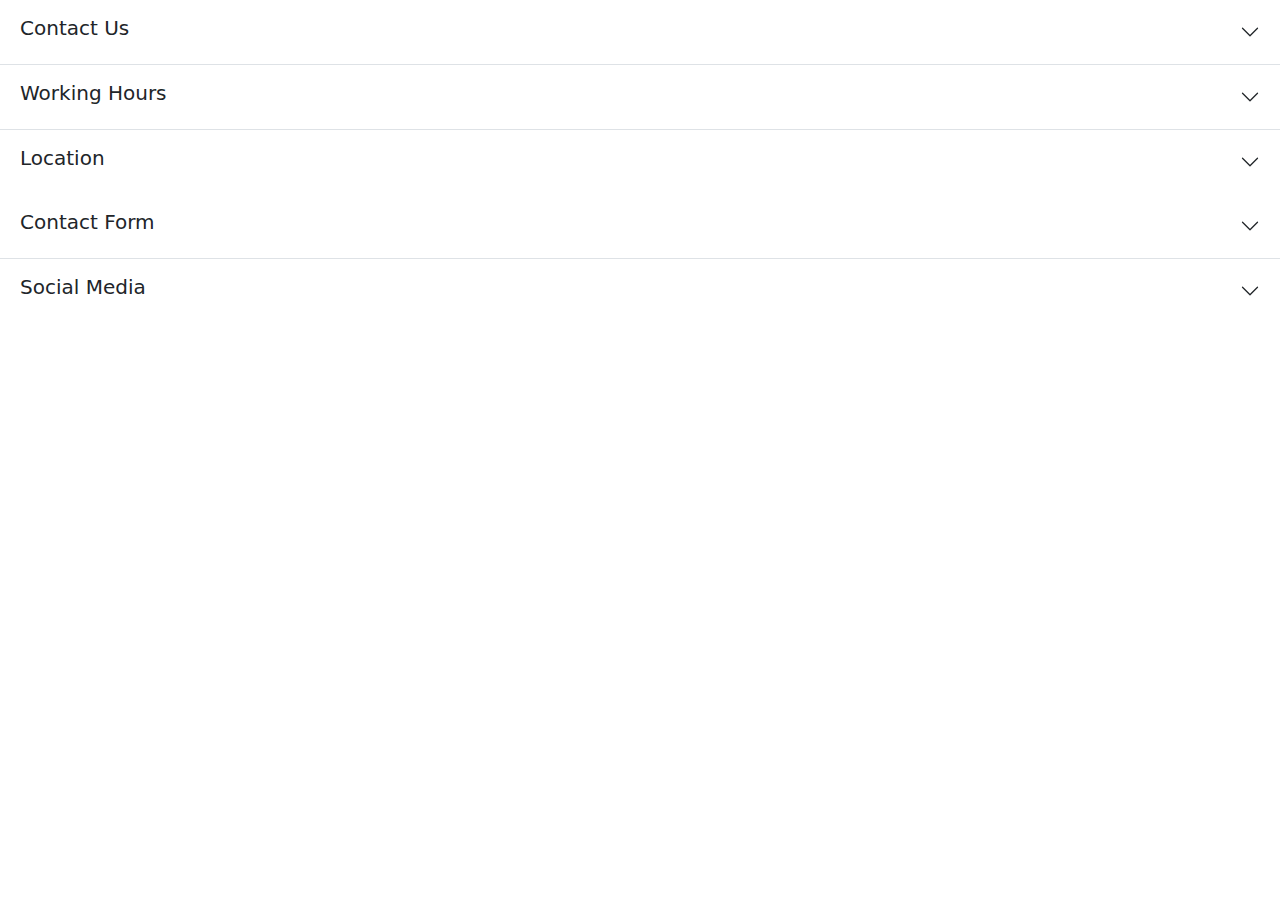
<file: contact.html>
<!doctype html>
<html lang="en">
  <head>
    <meta charset="utf-8">
    <meta name="viewport" content="width=device-width, initial-scale=1">
    <title>Bootstrap demo</title>
    <link href="https://cdn.jsdelivr.net/npm/bootstrap@5.3.3/dist/css/bootstrap.min.css" rel="stylesheet" integrity="sha384-QWTKZyjpPEjISv5WaRU9OFeRpok6YctnYmDr5pNlyT2bRjXh0JMhjY6hW+ALEwIH" crossorigin="anonymous">
  </head>
  <body>
  <style>
    #accordionFlushExample{
        display:flex;
        flex-direction: column;
    }
    #daysofweek
    {
        text-align: left;
    }
    #timeofweek
    {
        text-align: right;
    }
    .accordion-body
    {
        display:flex;
        flex-direction: column;
        align-items: center;
        font-family: "Cormorant Garamond", serif;
  font-weight:bold;
  font-size: 20px;
  font-style: italic;
    }
/*-----------contact form ------------------*/
.contact-section {
  width: 100%;
  max-width: 40rem;
  margin-left: auto;
  margin-right: auto;
  padding: 3rem 1rem;
}

.contact-intro > * + * {
  margin-top: 1rem;
}

.contact-title {
  font-size: 1.875rem;
  line-height: 2.25rem;
  font-weight: 700;
}

.contact-description {
  color: rgb(107 114 128);
}

.form-group-container {
  display: grid;
  gap: 1rem;
  margin-top: 2rem;
}

.form-group {
  display: flex;
  flex-direction: column;
}

.form-label {
  margin-bottom: 0.5rem;
}

.form-input,
.form-textarea {
  padding: 0.5rem;
  border: 1px solid #e5e7eb;
  display: flex;
  height: 2.5rem;
  width: 100%;
  border-radius: 0.375rem;
  font-size: 0.875rem;
  line-height: 1.25rem;
}

.form-input::placeholder,
.form-textarea:focus-visible {
  color: #6b7280;
}

.form-input:focus-visible,
.form-textarea:focus-visible {
  outline: 2px solid #2563eb;
  outline-offset: 2px;
}

.form-textarea {
  min-height: 120px;
}

.form-submit {
  width: 100%;
  margin-top: 1.2rem;
  background-color: #3124ca;
  color: #fff;
  padding: 13px 5px;
  border-radius: 0.375rem;
}
/*----------------------------------*/
  </style>
  <link rel="preconnect" href="https://fonts.googleapis.com">
  <link rel="preconnect" href="https://fonts.gstatic.com" crossorigin>
  <link href="https://fonts.googleapis.com/css2?family=Bodoni+Moda+SC:ital,opsz,wght@0,6..96,400..900;1,6..96,400..900&family=Cormorant+Garamond:ital,wght@0,300;0,400;0,500;0,600;0,700;1,300;1,400;1,500;1,600;1,700&family=EB+Garamond:ital,wght@0,400..800;1,400..800&family=Italianno&family=Libre+Baskerville:ital,wght@0,400;0,700;1,400&family=Montserrat:ital,wght@0,100..900;1,100..900&family=Playfair+Display:ital,wght@0,400..900;1,400..900&family=Playwrite+CU:wght@100..400&family=Poppins:ital,wght@0,100;0,200;0,300;0,400;0,500;0,600;0,700;0,800;0,900;1,100;1,200;1,300;1,400;1,500;1,600;1,700;1,800;1,900&display=swap" rel="stylesheet">
  <link rel="stylesheet" href="./contact.css">
  <!-----------------------CONTACT FORM --------------------------->

    <div class="accordion accordion-flush" id="accordionFlushExample">
        <div class="accordion-item">
          <h2 class="accordion-header">
            <button class="accordion-button collapsed" type="button" data-bs-toggle="collapse" data-bs-target="#flush-collapseOne" aria-expanded="false" aria-controls="flush-collapseOne">
          <h5>Contact Us</h5>
            </button>
          </h2>
          <div id="flush-collapseOne" class="accordion-collapse collapse" data-bs-parent="#accordionFlushExample">
            <div class="accordion-body">
                <div id="phone">Phone Number:<a href="tel:+17057721677">+17057721677</a></div>
                <div id="email">Email Id:<a href="mailto@melvinx143@gmail.com">kawarthabarbershop@gmail.com</a></div>
            </div>
          </div>
        </div>
    <!-----------------WORKING HOURS----------------------------->
        <div class="accordion-item">
          <h2 class="accordion-header">
            <button class="accordion-button collapsed" type="button" data-bs-toggle="collapse" data-bs-target="#flush-collapseTwo" aria-expanded="false" aria-controls="flush-collapseTwo">
           <h5>Working Hours</h5>
      
            </button>
          </h2>
          <div id="flush-collapseTwo" class="accordion-collapse collapse" data-bs-parent="#accordionFlushExample">
            <div class="accordion-body">
                <div id="weeks">
                    <span id="weekday">Sunday</span>
                <span id="timeofweek">12pm-6pm</span>
                </div>
                <div id="weeks">
                    <span id="weekday">Monday</span>
                <span id="timeofweek">10am-8pm</span>
                </div>
                <div id="weeks">
                    <span id="weekday">Tuesday</span>
                <span id="timeofweek">10am-8pm</span>
                </div>
                <div id="weeks">
                    <span id="weekday">Wednesday</span>
                <span id="timeofweek">10am-8pm</span>
                </div>
                <div id="weeks">
                    <span id="weekday">Thursday</span>
                <span id="timeofweek">10am-8pm</span>
                </div>
                <div id="weeks">
                    <span id="weekday">Friday</span>
                <span id="timeofweek">Closed</span>
                </div>
                <div id="weeks">
                    <span id="weekday">Saturday</span>
                <span id="timeofweek">11am-6pm</span>
                </div>
            </div>
          </div>
        </div>
<!--------------------------------------------------------------------->
<!---------------------LOCATION------------------------------------------>
        <div class="accordion-item">
          <h2 class="accordion-header">
            <button class="accordion-button collapsed" type="button" data-bs-toggle="collapse" data-bs-target="#flush-collapseThree" aria-expanded="false" aria-controls="flush-collapseThree">
             <h5>Location</h5>
            </button>
          </h2>
          <div id="flush-collapseThree" class="accordion-collapse collapse" data-bs-parent="#accordionFlushExample">
            <div class="accordion-body">
                <iframe src="https://www.google.com/maps/embed?pb=!1m18!1m12!1m3!1d2855.441877593795!2d-78.32224737828088!3d44.30086569760933!2m3!1f0!2f0!3f0!3m2!1i1024!2i768!4f13.1!3m3!1m2!1s0x89d58db7302767a3%3A0xdf7d8d3dd87f2041!2sKawartha%20barbershop!5e0!3m2!1sen!2sca!4v1721971137745!5m2!1sen!2sca" width="1200" height="450" style="border:0;" allowfullscreen="" loading="lazy" referrerpolicy="no-referrer-when-downgrade"></iframe>
            </div>
          </div>
        </div>
      </div>
    <!--------------------------------------------------------------->
    <!-----------------CONTACT FORM------------------------------->
    <div class="accordion accordion-flush" id="accordionFlushExample">
        <div class="accordion-item">
          <h2 class="accordion-header">
            <button class="accordion-button collapsed" type="button" data-bs-toggle="collapse" data-bs-target="#flush-collapseOne" aria-expanded="false" aria-controls="flush-collapseOne">
          <h5>Contact Form</h5>
            </button>
          </h2>
          <div id="flush-collapseOne" class="accordion-collapse collapse" data-bs-parent="#accordionFlushExample">
            <div class="accordion-body">
                <section class="contact-section">
                    <div class="contact-intro">
                      <h2 class="contact-title">Get in Touch</h2>
                      <p class="contact-description">
                        Fill out the form below and we'll get back to you as soon as possible.
                      </p>
                    </div>
                  
                    <form class="contact-form" action="https://api.web3forms.com/submit" method="POST">
                  
                      <input type="hidden" name="access_key" value="YOUR_ACCESS_KEY_HERE" />
                      <input type="hidden" name="subject" value="New Contact Form Submission from Web3Forms" />
                      <input type="hidden" name="from_name" value="My Website" />
                      <!-- More custom ization options available in the docs: https://docs.web3forms.com -->
                  
                      <div class="form-group-container">
                        <div class="form-group">
                          <label for="name" class="form-label">Name</label>
                          <input id="name" name="name" class="form-input" placeholder="Your name" type="text" />
                        </div>
                        <div class="form-group">
                          <label for="email" class="form-label">Email</label>
                          <input id="email" name="email" class="form-input" placeholder="Your email" type="email" />
                        </div>
                        <div class="form-group">
                          <label for="phone" class="form-label">Phone</label>
                          <input id="phone" name="phone" class="form-input" placeholder="+1 (234) 56789" type="text" />
                        </div>
                        <div class="form-group">
                          <label for="message" class="form-label">Message</label>
                          <textarea class="form-textarea" id="message" name="message" placeholder="Your message"></textarea>
                        </div>
                      </div>
                      <button class="form-submit" type="submit">Send Message</button>
                    </form>
                  
                  </section>
            </div>
          </div>
        </div>

    <!--------------------------------------------------------------->
    <div class="accordion-item">
        <h2 class="accordion-header">
          <button class="accordion-button collapsed" type="button" data-bs-toggle="collapse" data-bs-target="#flush-collapseTwo" aria-expanded="false" aria-controls="flush-collapseTwo">
         <h5>Social Media</h5>
    
          </button>
        </h2>
        <div id="flush-collapseTwo" class="accordion-collapse collapse" data-bs-parent="#accordionFlushExample">
          <div class="accordion-body">
              <div id="socialmedia">
           Click Here: <a href="https://www.instagram.com/kawarthabarbershop?utm_source=ig_web_button_share_sheet&igsh=ZDNlZDc0MzIxNw==">Instagram</a>
          </div>
        </div>
      </div>
    <!--------------------CONTACT FORM-------------------------------->


    <!-------------------------------------------------------------->















    <script src="https://cdn.jsdelivr.net/npm/bootstrap@5.3.3/dist/js/bootstrap.bundle.min.js" integrity="sha384-YvpcrYf0tY3lHB60NNkmXc5s9fDVZLESaAA55NDzOxhy9GkcIdslK1eN7N6jIeHz" crossorigin="anonymous"></script>
  </body>
</html>
</file>
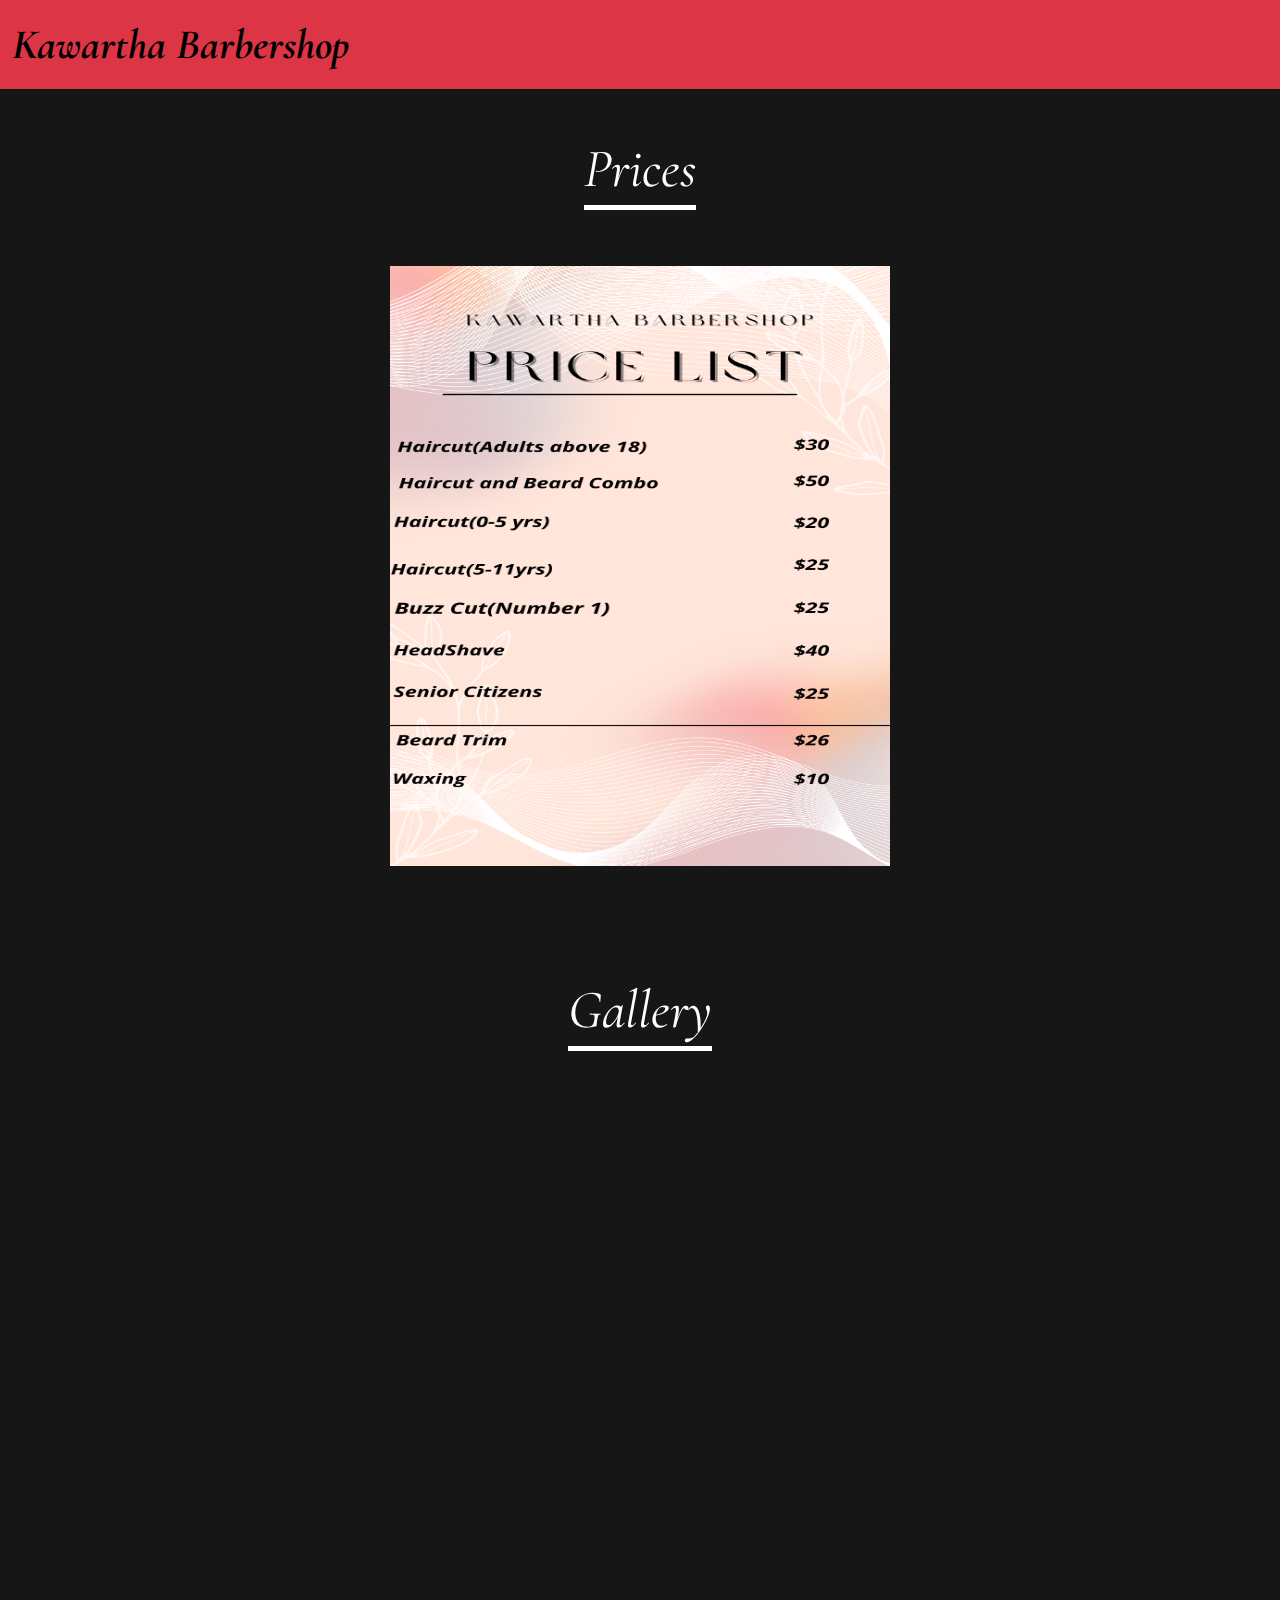
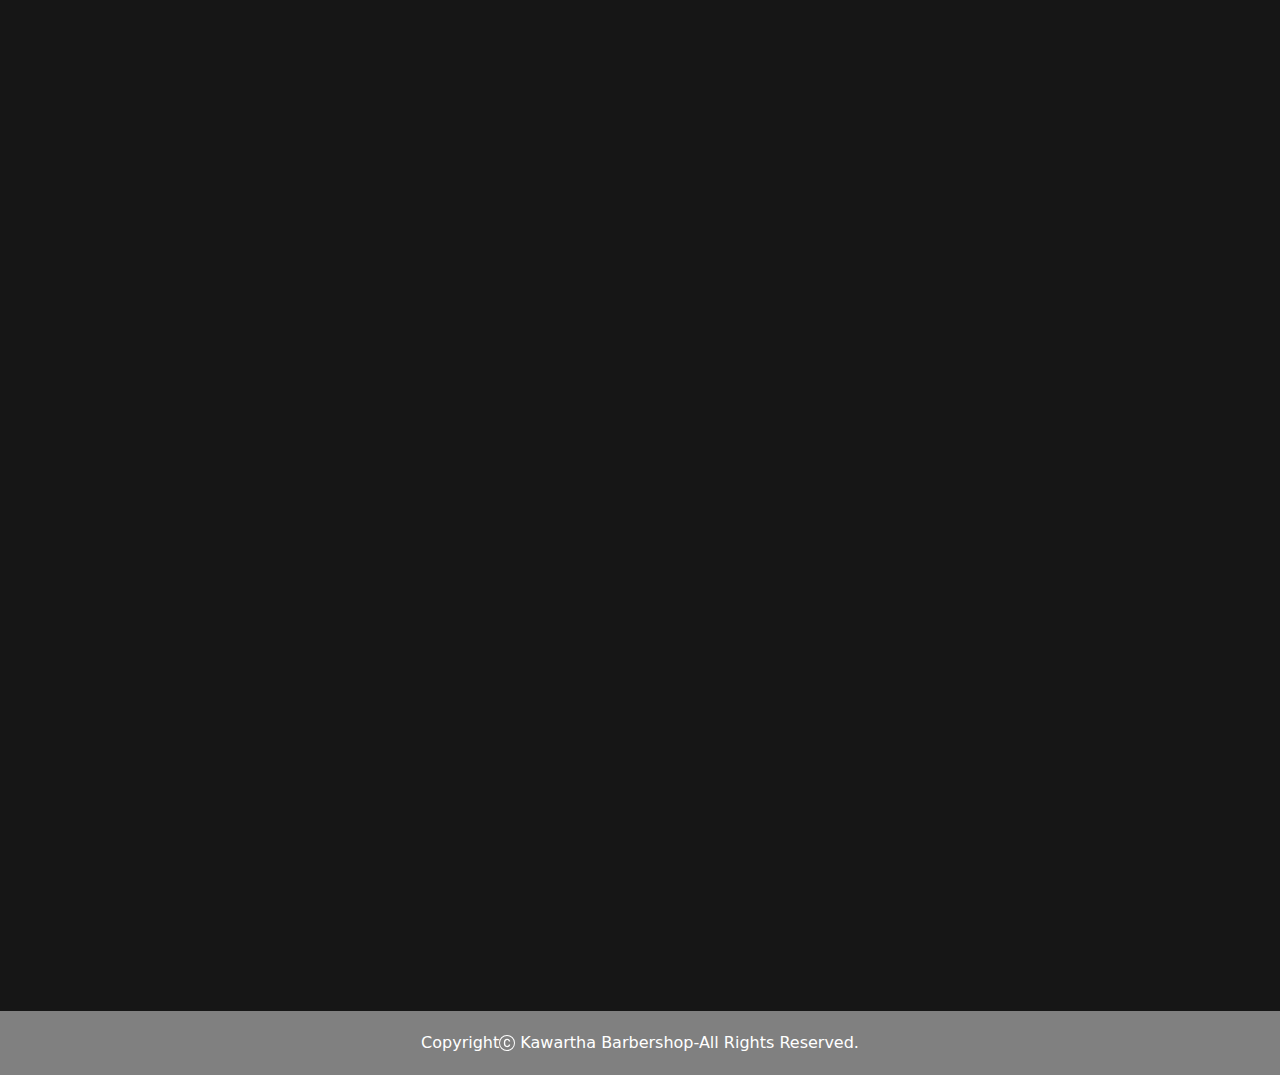
<file: services.html>
<!doctype html>
<html lang="en">
  <head>
    <meta charset="utf-8">
    <meta name="viewport" content="width=device-width, initial-scale=1">
    <title>Kawartha Barbershop</title>
     <link rel="icon" type="image/x-icon" href="/images/favicon.ico">
    <link href="https://cdn.jsdelivr.net/npm/bootstrap@5.3.3/dist/css/bootstrap.min.css" rel="stylesheet" integrity="sha384-QWTKZyjpPEjISv5WaRU9OFeRpok6YctnYmDr5pNlyT2bRjXh0JMhjY6hW+ALEwIH" crossorigin="anonymous">
  </head>
<!------------------------STYLESHEET------------------------->
<link rel="stylesheet" href="https://unpkg.com/aos@next/dist/aos.css" />
  <style>  @import url('https://fonts.googleapis.com/css2?family=Bodoni+Moda+SC:ital,opsz,wght@0,6..96,400..900;1,6..96,400..900&family=Cormorant+Garamond:ital,wght@0,300;0,400;0,500;0,600;0,700;1,300;1,400;1,500;1,600;1,700&family=EB+Garamond:ital,wght@0,400..800;1,400..800&family=Italianno&family=Libre+Baskerville:ital,wght@0,400;0,700;1,400&family=Montserrat:ital,wght@0,100..900;1,100..900&family=Playfair+Display:ital,wght@0,400..900;1,400..900&family=Playwrite+CU:wght@100..400&family=Poppins:ital,wght@0,100;0,200;0,300;0,400;0,500;0,600;0,700;0,800;0,900;1,100;1,200;1,300;1,400;1,500;1,600;1,700;1,800;1,900&display=swap'); </style>
 <link rel="stylesheet" href="./services.css">
<!------------------------------------------------------------------------>
<!-------------BODY--------------------->
<body>   
<nav class="navbar bg-danger">
      <div class="container-fluid"><a class="navbar-brand" href="#">Kawartha Barbershop </a></div>
    </nav>
    <div id="prices">
      <h1 id="titleforprices">Prices</h1>
  <a href="prices.png"><img src="prices.png" height="600px" width="500px" download></a>
    </div>

    <div id="gallery">
      <h1 id="titleforprices">Gallery</h1>
<div id="imagesfortitle">
<div> <img src="111.PNG" alt="" height="300px" width="300px" data-aos="fade-right"  data-aos-easing="ease-in-out"  data-aos-duration="1000" data-aos-delay="50"></div>
<div>  <img src="222.PNG" alt="" height="300px" width="300px" data-aos="fade-down"  data-aos-easing="ease-in-out"  data-aos-duration="1000" data-aos-delay="50"></div>
<div>   <img src="five.jpg" alt="" height="300px" width="300px" data-aos="fade-down"  data-aos-easing="ease-in-out"  data-aos-duration="1000" data-aos-delay="50"></div>
<div>  <img src="333.PNG" alt="" height="300px" width="300px" data-aos="fade-right"  data-aos-easing="ease-in-out"  data-aos-duration="1000" data-aos-delay="50"></div>
<div>  <img src="four.jpg" alt="" height="300px" width="300px" data-aos="fade-right"  data-aos-easing="ease-in-out"  data-aos-duration="1000" data-aos-delay="50"></div>
<div>  <img src="front.jpg" alt="" height="300px" width="300px" data-aos="fade-up"  data-aos-easing="ease-in-out"  data-aos-duration="1000" data-aos-delay="50"></div>
<div>  <img src="megan-bagshaw-YmaaUNbHHtw-unsplash.jpg" alt="" height="300px" width="300px" data-aos="fade-up"  data-aos-easing="ease-in-out"  data-aos-duration="1000" data-aos-delay="50"></div>
<div>  <img src="devonyoung.jpg" alt="" height="300px" width="300px" data-aos="fade-left"  data-aos-easing="ease-in-out"  data-aos-duration="1000" data-aos-delay="50"> </div>
<div>  <img src="three.jpg" alt="" height="300px" width="300px" data-aos="fade-right"  data-aos-easing="ease-in-out"  data-aos-duration="1000" data-aos-delay="50">      </div>
<div>  <img src="mohd sheikh.PNG" alt="" height="300px" width="300px" data-aos="fade-up"  data-aos-easing="ease-in-out"  data-aos-duration="1000" data-aos-delay="50"></div>
<div>  <img src="six.jpg" alt="" height="300px" width="300px" data-aos="fade-left"  data-aos-easing="ease-in-out"  data-aos-duration="1000" data-aos-delay="50"></div>
</div>
</div>
<!----------------------JS------------------------->
<script src="https://unpkg.com/aos@next/dist/aos.js"></script>
<script> AOS.init();</script>
    <script src="https://cdn.jsdelivr.net/npm/bootstrap@5.3.3/dist/js/bootstrap.bundle.min.js" integrity="sha384-YvpcrYf0tY3lHB60NNkmXc5s9fDVZLESaAA55NDzOxhy9GkcIdslK1eN7N6jIeHz" crossorigin="anonymous"></script>
<!----------------------------------------------------->
  </body>
  <!-------------------------------------->
  <!------------FOOTER------>
  <footer> Copyright<svg xmlns="http://www.w3.org/2000/svg" width="16" height="16" fill="currentColor" class="bi bi-c-circle" viewBox="0 0 16 16"><path d="M1 8a7 7 0 1 0 14 0A7 7 0 0 0 1 8m15 0A8 8 0 1 1 0 8a8 8 0 0 1 16 0M8.146 4.992c-1.212 0-1.927.92-1.927 2.502v1.06c0 1.571.703 2.462 1.927 2.462.979 0 1.641-.586 1.729-1.418h1.295v.093c-.1 1.448-1.354 2.467-3.03 2.467-2.091 0-3.269-1.336-3.269-3.603V7.482c0-2.261 1.201-3.638 3.27-3.638 1.681 0 2.935 1.054 3.029 2.572v.088H9.875c-.088-.879-.768-1.512-1.729-1.512"/></svg> Kawartha Barbershop-All Rights Reserved.</footer> 
<!------------------------------->
  </html>
</file>
<file: contact.css>
.contact-section {
    width: 100%;
    max-width: 60rem;
    margin-left: auto;
    margin-right: auto;
    padding: 3rem 1rem;
  }
  
  .contact-intro > * + * {
    margin-top: 1rem;
  }
  
  .contact-title {
    font-size: 1.875rem;
    line-height: 2.25rem;
    font-weight: 700;
  }
  
  .contact-description {
    color: rgb(107 114 128);
  }
  
  .form-group-container {
    display: grid;
    gap: 1rem;
    margin-top: 2rem;
  }
  
  .form-group {
    display: flex;
    flex-direction: column;
  }
  
  .form-label {
    margin-bottom: 0.5rem;
  }
  
  .form-input,
  .form-textarea {
    padding: 0.5rem;
    border: 1px solid #e5e7eb;
    display: flex;
    height: 2.5rem;
    width: 100%;
    border-radius: 0.375rem;
    font-size: 0.875rem;
    line-height: 1.25rem;
  }
  
  .form-input::placeholder,
  .form-textarea:focus-visible {
    color: #6b7280;
  }
  
  .form-input:focus-visible,
  .form-textarea:focus-visible {
    outline: 2px solid #2563eb;
    outline-offset: 2px;
  }
  
  .form-textarea {
    min-height: 120px;
  }
  
  .form-submit {
    width: 100%;
    margin-top: 1.2rem;
    background-color: #3124ca;
    color: #fff;
    padding: 13px 5px;
    border-radius: 0.375rem;
  }
</file>
<file: services.css>
body{
  box-sizing: border-box;
  padding:0;margin:0;
  background-color: rgb(22,22,22);
}
#prices
{
  display:flex;
flex-wrap: wrap;
flex-direction: column;
  align-items: center;
  margin-bottom:4rem;
}
#titleforprices
{
  margin-bottom:4rem;
  font-family: "Cormorant Garamond", serif;
font-weight: 400;
font-style: italic;
font-size: 54px;
margin-top:3rem;
text-decoration: underline;
text-underline-offset: 1.2rem;
color:#ffffff;
}
#gallery
{
  display:flex;
  flex-wrap: wrap;
  align-items: center;
  justify-content: center;
  flex-direction: column;
}
#gallery img{
  box-shadow: 12px 12px 12px grey;
}
#gallery img:hover{
  opacity:0.5;
  box-shadow: 12px 12px 12px green;
  transition: 0.5s ease-in;
  transform: translateY(10px);
}
#imagesfortitle
{
display:flex;
flex-wrap: wrap;
  align-items: center;
  margin-bottom:4rem;
  gap:5rem;
  justify-content: center;
}
.navbar-brand
{
font-family: "Cormorant Garamond", serif;
font-weight: bold;
font-style: italic;
font-size: 42px;

}
footer{
text-align: center;
background-color:#808080;
color:#ffffff;
padding:20px;
font-size: 16px;
}
</file>
